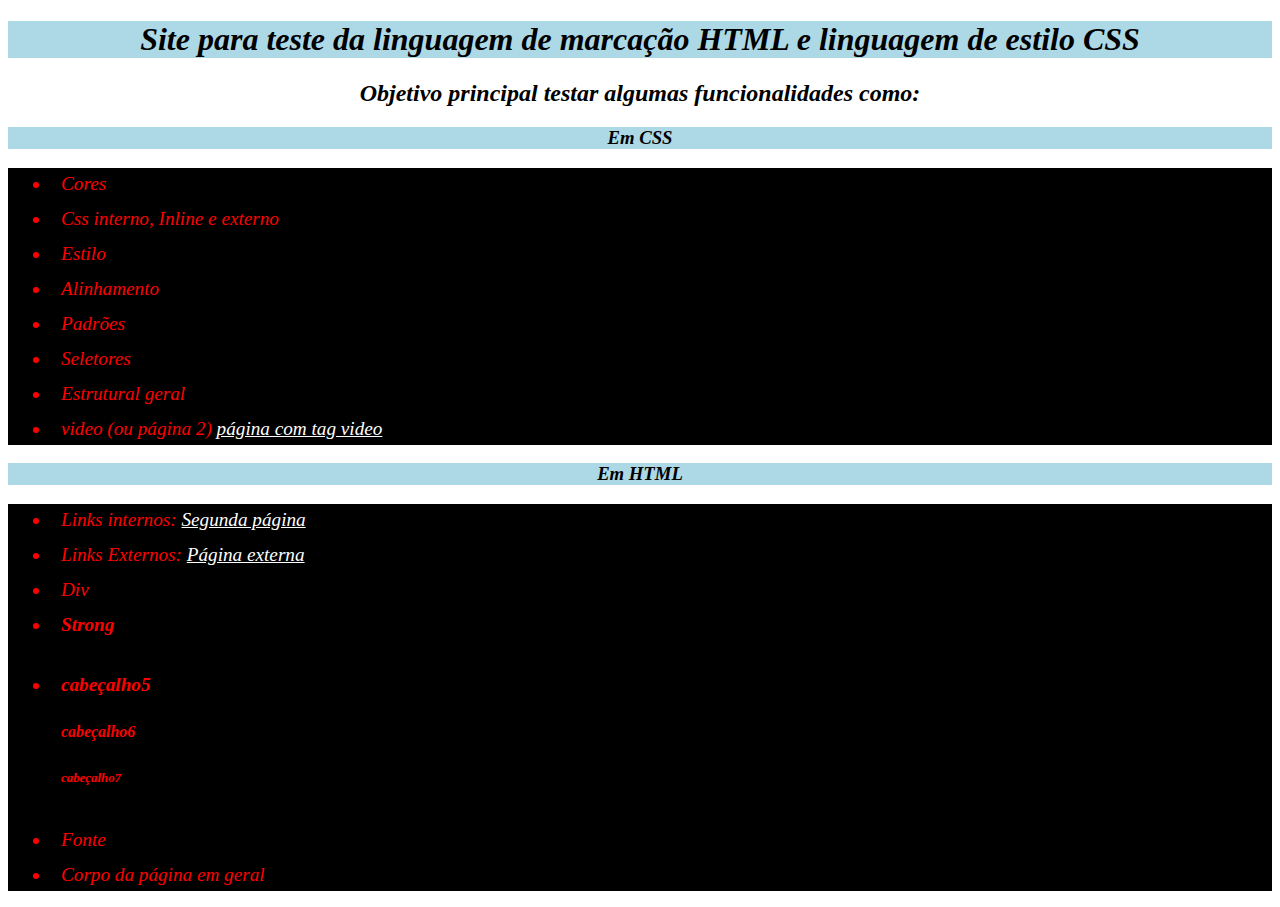
<file: index.html>
<!DOCTYPE html>
<html lang="pt-br">
<head>
    <meta charset="UTF-8">
    <meta name="viewport" content="width=device-width, initial-scale=1.0">
    <title>Exemplo-site</title>
    <link rel="stylesheet" href="/css/style.css">
</head>
<body>
    <h1>Site para teste da linguagem de marcação HTML e linguagem de estilo CSS</h1>
    <h2>Objetivo principal testar algumas funcionalidades como:</h2>
    <h3>Em CSS</h3>
    
    <div id="topicos">
        <ul>
            <li>Cores</li>
            <li>Css interno, Inline e externo</li>
            <li>Estilo</li>
            <li>Alinhamento</li>
            <li>Padrões</li>
            <li>Seletores</li>
            <li>Estrutural geral</li>
            <li>video (ou página 2)  <a href="/pagina2.html">página com tag video</a></li>



        </ul>
    </div>
        <h3>Em HTML</h3>

        <div id="topicos">
            <ul>
                <li>Links internos: <a href="/pagina2.html">Segunda página</a></li>
                <li>Links Externos: <a href="https://www.youtube.com/watch?v=ErvgV4P6Fzc&ab_channel=GunsNRosesVEVO">Página externa</a></li>
                <li>Div</li>
                <li> <strong>Strong</strong></li>
                <li><h4>cabeçalho5</h4>
                <h5>cabeçalho6</h5>
                <h6>cabeçalho7</h6>
                </li>
                <li>Fonte</li>
                <li>Corpo da página em geral</li>
    
    
            </ul>

    </div>
</body>
</html>
</file>
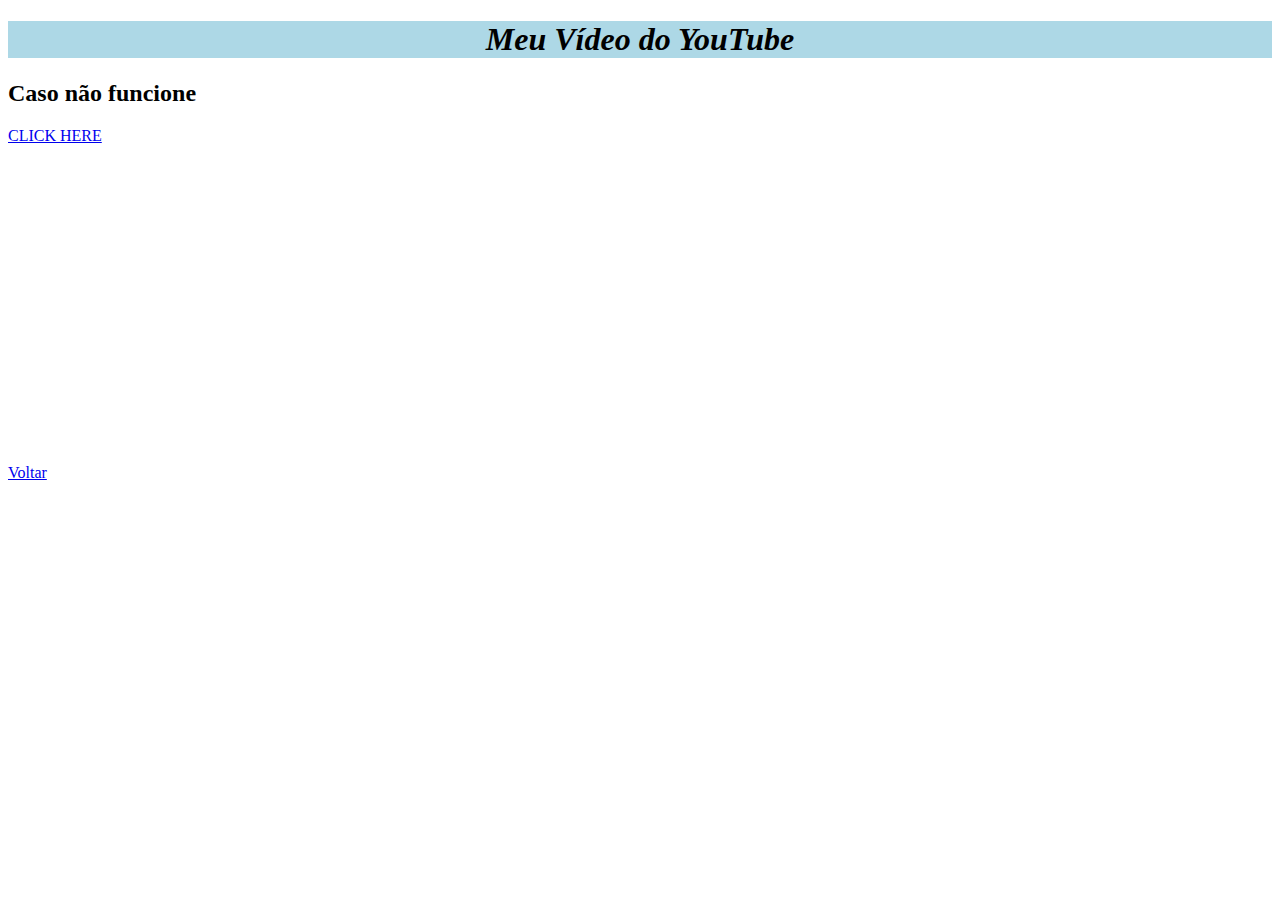
<file: pagina2.html>
<!DOCTYPE html>
<html lang="pt-br">
<head>
    <meta charset="UTF-8">
    <meta name="viewport" content="width=device-width, initial-scale=1.0">
    <title>Página 2</title>

 
</head>
<body>
    <h1 style="
        background: lightblue;
        text-align: center;
        font-style: oblique ">Meu Vídeo do YouTube</h1>
    <h2>Caso não funcione</h2>
    <a target="_blank" href="https://www.youtube.com/watch?v=3g1Tu2Ulrk0&ab_channel=PearlJam">CLICK HERE</a>
   <div>
    <iframe width="560" height="315" src="https://www.youtube.com/embed/3g1Tu2Ulrk0?si=DEXnteMysNsV5ksl" title="YouTube video player" frameborder="0" allow="accelerometer; autoplay; clipboard-write; encrypted-media; gyroscope; picture-in-picture; web-share" referrerpolicy="strict-origin-when-cross-origin" allowfullscreen>Jeremy</iframe>

   </div>

  <a id="voltar" href="index.html">Voltar</a>
</body>
</html>
</file>
<file: css/style.css>
h1{
    background: lightblue;
    text-align: center;
    font-style: oblique;;
}
h2{
    font-style: oblique;;
    text-align: center;
        
}
h3{
    background-color: lightblue;
    text-align: center;
    font-style: oblique;;
}

#topicos li{
    color: red;
    font-size: larger;
    font-style: oblique;;
    padding: 5px 10px;
    margin: 3px;
}

 #topicos, div{
    background-color: black;
    margin: 100px,100px;
}

a{
    color: white;
}
</file>
